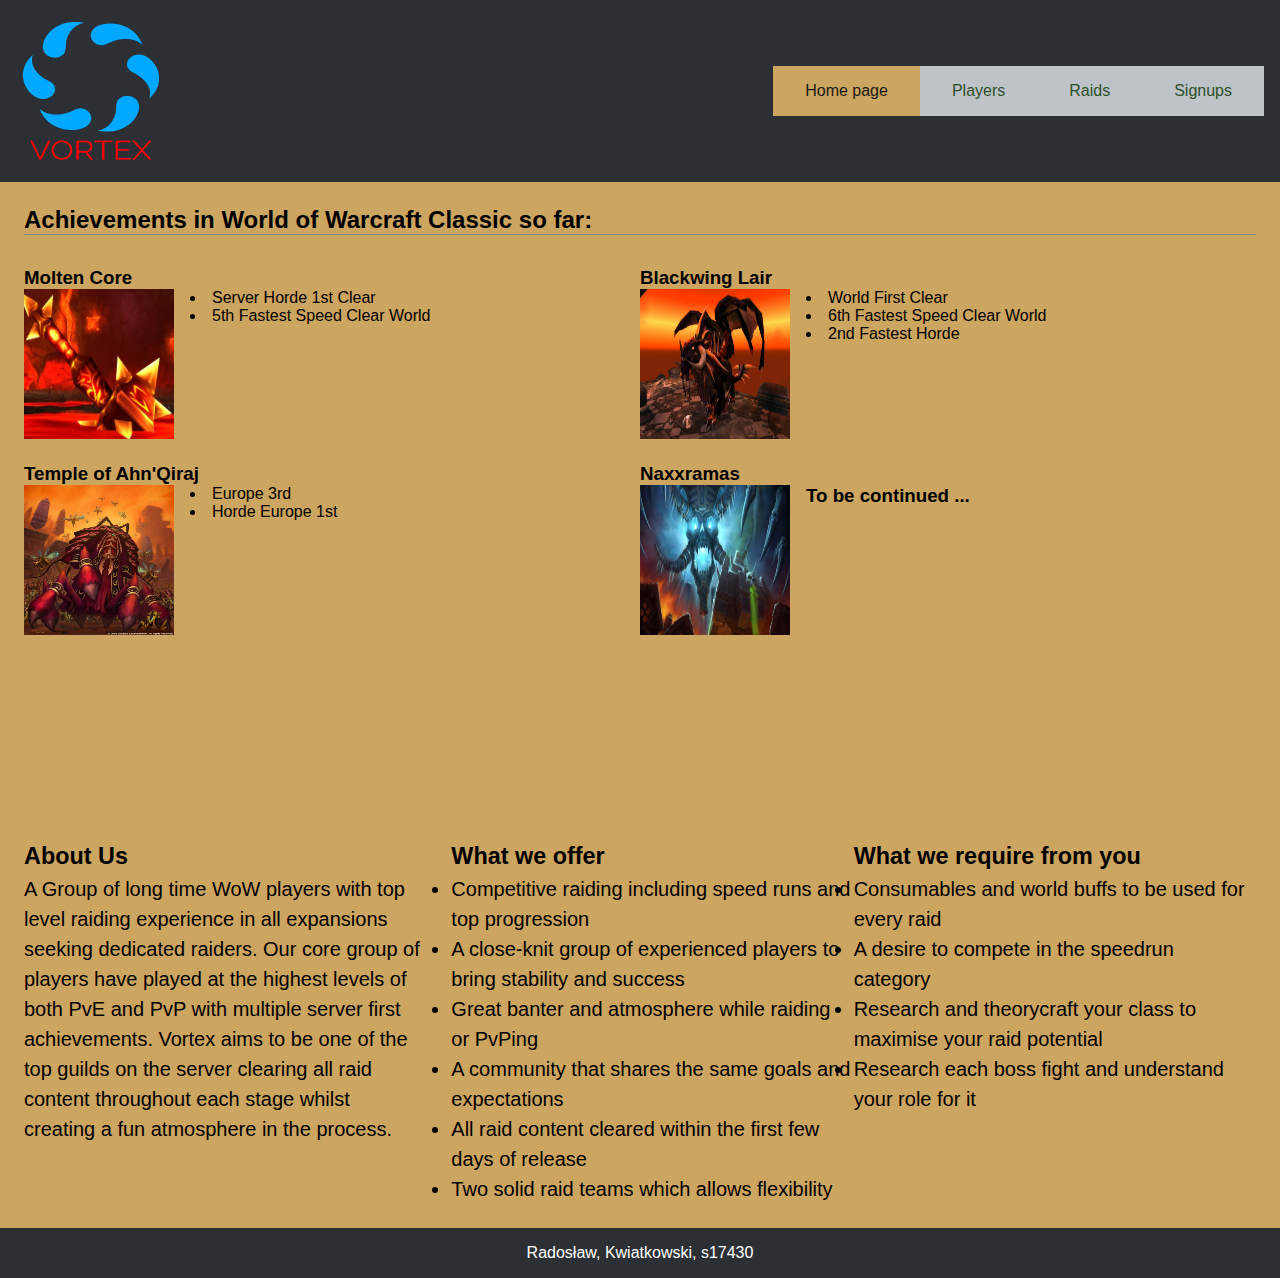
<file: pages/index.html>
<!DOCTYPE html>
<html lang="en">

<head>
    <link rel="stylesheet" href="/css/style.css" />
    <meta charset="UTF-8">
    <meta name="viewport" content="width=device-width, initial-scale=1.0">
    <title>Vortex Guild Home Page</title>
</head>

<body>
    <header>

        <div class="columns">
            <img src="/images/vortex.png" alt="">
            <nav class="menu">
                <ul>
                    <li><a href="index.html" class="active">Home page</a></li>
                    <li><a href="player-list.html">Players</a></li>
                    <li><a href="incoming-raids.html">Raids</a></li>
                    <li><a href="signups.html">Signups</a></li>
                </ul>
            </nav>


        </div>

    </header>

    <main>
        <div class="content-1">
        <h2>Achievements in World of Warcraft Classic so far:</h2>
        <div class="achievments">


            <div class="instance">
                <div>
                    <h3>Molten Core</h3>
                </div>

                <div class="image-text">
                    <div class="mc-image">
                        <img src="/images/molten-core.jpg" width="150" height="150" alt="molten-core">
                    </div>

                    <div class="achiev-list">
                        <ul>
                            <li>Server Horde 1st Clear</li>
                            <li>5th Fastest Speed Clear World</li>
                        </ul>
                    </div>
                </div>
            </div>
            


                <div class="instance">
                    <div>
                        <h3>Blackwing Lair</h3>
                    </div>
                    <div class="image-text">


                        <div class="bwl-image">
                            <img src="/images/bwl.jpg" width="150" height="150" alt="bwl">
                        </div>
                        <div class="achiev-list">
                            <ul>
                                <li>World First Clear</li>
                                <li>6th Fastest Speed Clear World</li>
                                <li>2nd Fastest Horde</li>
                            </ul>
                        </div>
                    </div>
                </div>

                <div class="instance">
                    <div>
                        <h3>Temple of Ahn'Qiraj</h3>
                    </div>
                    <div class="image-text">


                        <div class="aq40-image">
                            <img src="/images/aq-40.jpg" width="150" height="150" alt="aq40">
                        </div>
                        <div class="achiev-list">
                            <ul>
                                    <li>Europe 3rd</li>
                                    <li>Horde Europe 1st</li>
                            </ul>
                        </div>
                    </div>
                </div>


                <div class="instance">
                    <div>
                        <h3>Naxxramas</h3>
                    </div>
                    <div class="image-text">

                        <div class="naxx-image">
                            <img src="/images/naxx.jpg" width="150" height="150" alt="naxx">
                        </div>
                        <div class="achiev-list">
                            <h3>To be continued ...</h3>
                        </div>
                        
                    </div>
                </div>
        </div>
    </div>
    <div class="content-2">
        <div class="starter-info">
            <div class="about-us">
                <h3>About Us</h3>
                <p>A Group of long time WoW players with top level raiding experience in all expansions seeking
                    dedicated
                    raiders. Our core group of players have played at the highest levels of both PvE and PvP with
                    multiple
                    server first achievements. Vortex aims to be one of the top guilds on the server clearing all raid
                    content
                    throughout each stage whilst creating a fun atmosphere in the process.
                </p>
            </div>


            <div class="offer">
                <h3>What we offer</h3>
                <ul>
                    <li>Competitive raiding including speed runs and top progression</li>
                    <li>A close-knit group of experienced players to bring stability and success</li>
                    <li>Great banter and atmosphere while raiding or PvPing</li>
                    <li>A community that shares the same goals and expectations</li>
                    <li>All raid content cleared within the first few days of release</li>
                    <li>Two solid raid teams which allows flexibility</li>
                </ul>
            </div>

            <div class="requirments">
                <h3>What we require from you</h3>
                <ul>
                    <li>Consumables and world buffs to be used for every raid</li>
                    <li>A desire to compete in the speedrun category</li>
                    <li>Research and theorycraft your class to maximise your raid potential </li>
                    <li>Research each boss fight and understand your role for it</li>
                </ul>
            </div>
        </div>



        </div>
    </main>
    <footer>
        Radosław, Kwiatkowski, s17430
    </footer>
</body>

</html>
</file>
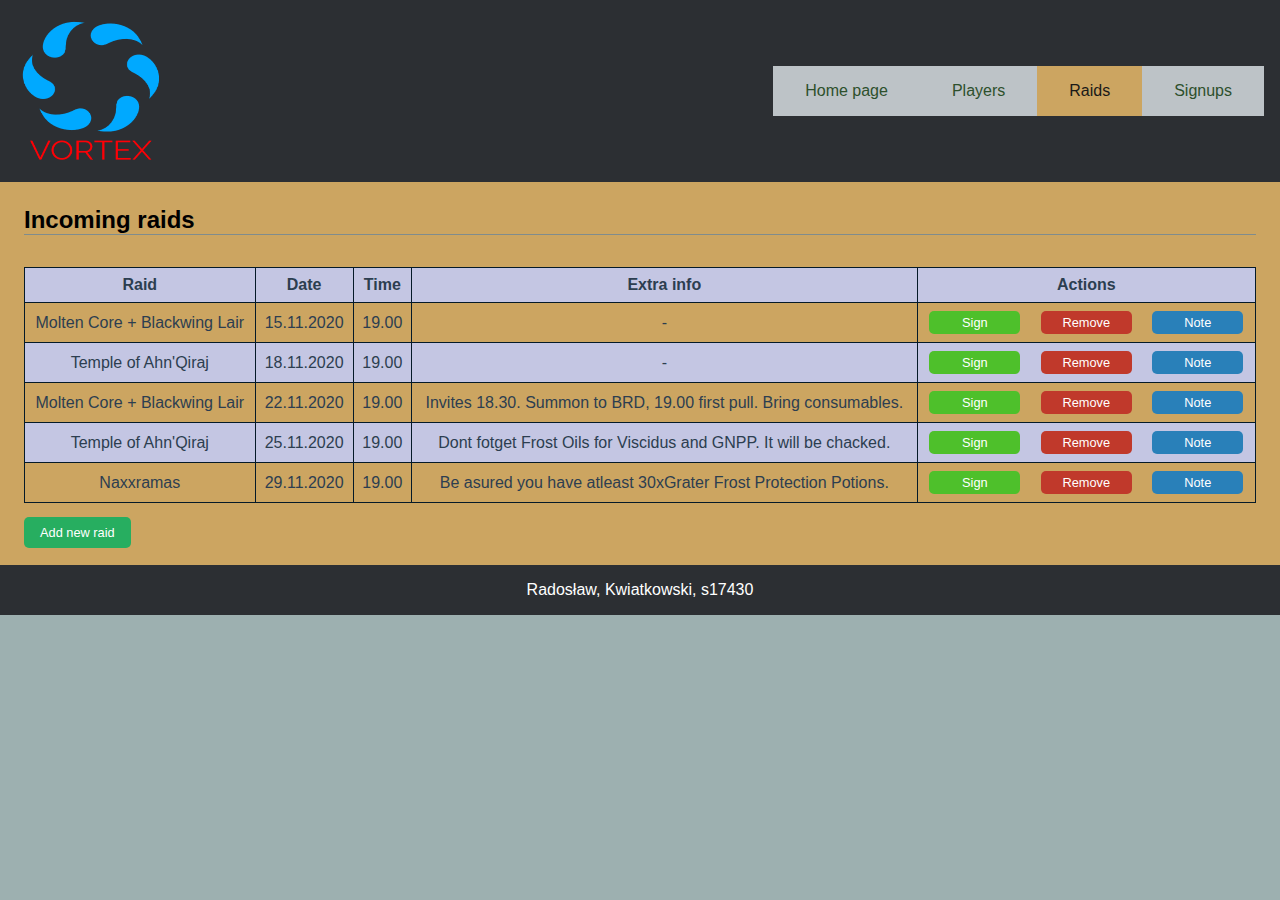
<file: pages/incoming-raids.html>
<!DOCTYPE html>
<html lang="en">
<head>
    <meta charset="UTF-8">
    <meta name="viewport" content="width=device-width, initial-scale=1.0">
    <title>Incoming raids</title>
    <link rel="stylesheet" type="text/css" href="/css/style.css"/>
</head>
<body>
    <header>
        <div class="columns">
            <img src="/images/vortex.png" alt="">
        <nav class="menu">
            <ul>
                <li><a href="index.html">Home page</a></li>
                <li><a href="player-list.html">Players</a></li>
                <li><a href="incoming-raids.html" class="active">Raids</a></li>
                <li><a href="signups.html">Signups</a></li>
            </ul>
        </nav>

        
    </div>
        </header>

            <main>
                <h2>Incoming raids</h2>
                
                <table class="raids-table">
                    <thead>
                        <tr>
                            <th>Raid</th>
                            <th>Date</th>
                            <th>Time</th>
                            <th>Extra info</th>
                            <th>Actions</th>
                        </tr>
                    </thead>
                    <tbody>

                        <tr>
                            <td>Molten Core + Blackwing Lair</td>
                            <td>15.11.2020</td>
                            <td>19.00</td>
                            <td>-</td>
                            <td>
                                <ul class="list-actions-signup">
                                    <li>
                                        <a href="signup-form.html" class="sign-for-raid">Sign</a>
                                    </li>
                                    <li>
                                        <a href="" class="sign-for-raid-remove">Remove</a>
                                    </li>
                                    <li>
                                        <a href="" class="sign-for-raid-note">Note</a>
                                    </li>
                                </ul>
                            </td>
                        </tr>

                        <tr>
                            <td>Temple of Ahn'Qiraj</td>
                            <td>18.11.2020</td>
                            <td>19.00</td>
                            <td>-</td>
                            <td>
                                <ul class="list-actions-signup">
                                    <li>
                                        <a href="" class="sign-for-raid">Sign</a>
                                    </li>
                                    <li>
                                        <a href="" class="sign-for-raid-remove">Remove</a>
                                    </li>
                                    <li>
                                        <a href="" class="sign-for-raid-note">Note</a>
                                    </li>
                                </ul>
                            </td>
                        </tr>

                        <tr>
                        <td>Molten Core + Blackwing Lair</td>
                        <td>22.11.2020</td>
                        <td>19.00</td>
                        <td>Invites 18.30. Summon to BRD, 19.00 first pull. Bring consumables.</td>
                        <td>
                            <ul class="list-actions-signup">
                                <li>
                                    <a href="" class="sign-for-raid">Sign</a>
                                </li>
                                <li>
                                    <a href="" class="sign-for-raid-remove">Remove</a>
                                </li>
                                <li>
                                    <a href="" class="sign-for-raid-note">Note</a>
                                </li>
                            </ul>
                        </td>
                    </tr>



                    <tr>
                        <td>Temple of Ahn'Qiraj</td>
                        <td>25.11.2020</td>
                        <td>19.00</td>
                        <td>Dont fotget Frost Oils for Viscidus and GNPP. It will be chacked.</td>
                        <td>
                            <ul class="list-actions-signup">
                                <li>
                                    <a href="" class="sign-for-raid">Sign</a>
                                </li>
                                <li>
                                    <a href="" class="sign-for-raid-remove">Remove</a>
                                </li>
                                <li>
                                    <a href="" class="sign-for-raid-note">Note</a>
                                </li>
                            </ul>
                        </td>
                    </tr>


                    
                    <tr>
                        <td>Naxxramas</td>
                        <td>29.11.2020</td>
                        <td>19.00</td>
                        <td>Be asured you have atleast 30xGrater Frost Protection Potions.</td>
                        <td>
                            <ul class="list-actions-signup">
                                <li>
                                    <a href="" class="sign-for-raid">Sign</a>
                                </li>
                                <li>
                                    <a href="" class="sign-for-raid-remove">Remove</a>
                                </li>
                                <li>
                                    <a href="" class="sign-for-raid-note">Note</a>
                                </li>
                            </ul>
                        </td>
                    </tr>
                    </tbody>
                </table>

                <a href="raid-form.html" class="button-add">Add new raid</a>
                
            </main>


            <footer>
                Radosław, Kwiatkowski, s17430
            </footer>
</body>
</html>
</file>
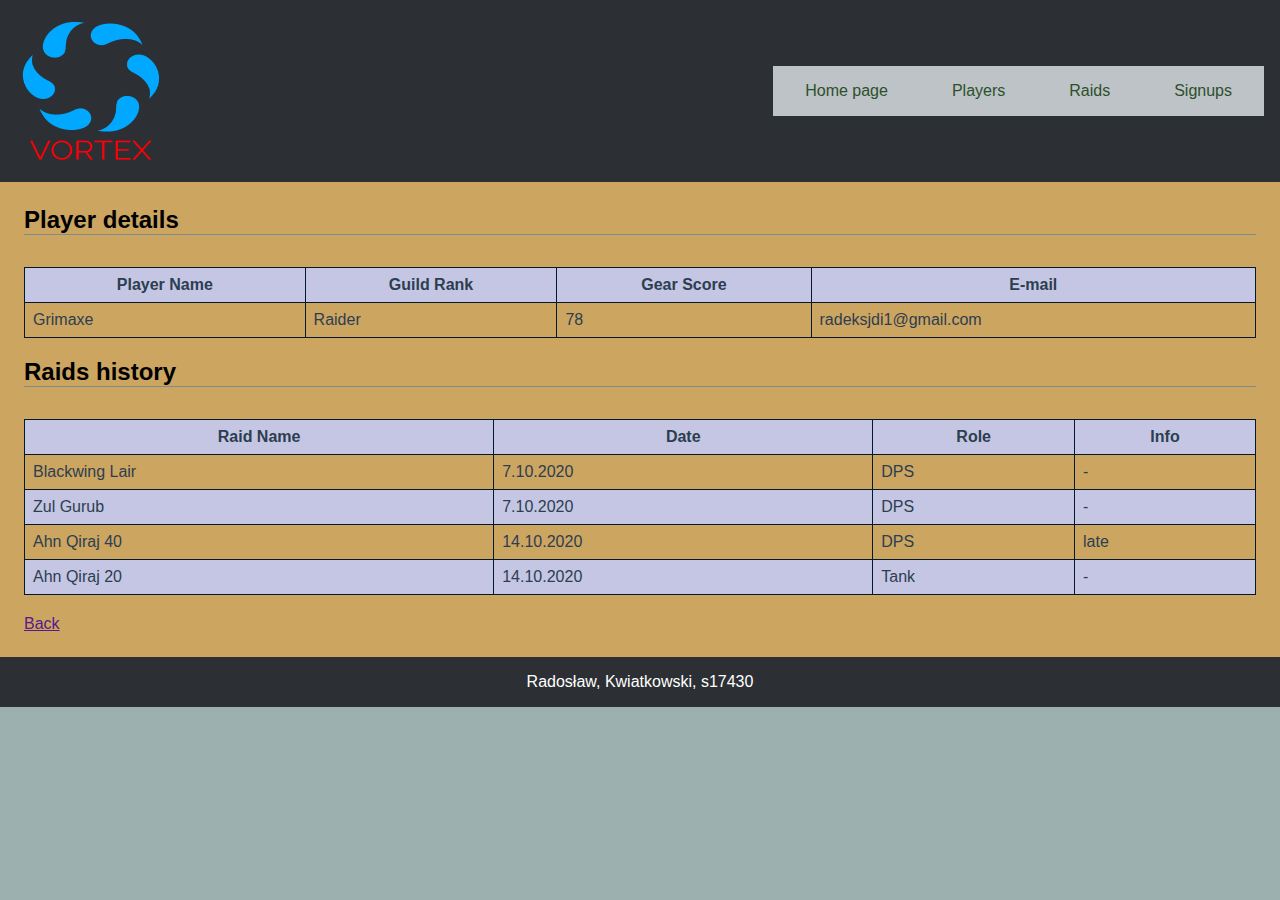
<file: pages/player-details.html>
<!DOCTYPE html>
<html lang="en">

<head>
    <meta charset="UTF-8">
    <meta name="viewport" content="width=device-width, initial-scale=1.0">
    <title>Vortex Guild Singups</title>
    <link rel="stylesheet" href="/css/style.css"/>
</head>

<body>
    <header>
        <div class="columns">
            <img src="/images/vortex.png" alt="">
            <nav class="menu">
                <ul>
                    <li><a href="index.html">Home page</a></li>
                    <li><a href="player-list.html">Players</a></li>
                    <li><a href="incoming-raids.html">Raids</a></li>
                    <li><a href="signups.html">Signups</a></li>
                </ul>
            </nav>


        </div>
    </header>

    <main>
        <h2>Player details</h2>

        <table>
            <thead>
                <tr>
                    <th>Player Name</th>
                    <th>Guild Rank</th>
                    <th>Gear Score</th>
                    <th>E-mail</th>
                </tr>
            </thead>
            <tbody>
                <tr>
                    <td>Grimaxe</td>
                    <td>Raider</td>
                    <td>78</td>
                    <td>radeksjdi1@gmail.com</td>
                </tr>
            </tbody>
        </table>

        <h2>Raids history</h2>
        <table>
            <thead>
                <tr>
                    <th>Raid Name</th>
                    <th>Date</th>
                    <th>Role</th>
                    <th>Info</th>
                </tr>
            </thead>

            <tbody>
                <tr>
                    <td>Blackwing Lair</td>
                    <td>7.10.2020</td>
                    <td>DPS</td>
                    <td>-</td>
                </tr>

                <tr>
                    <td>Zul Gurub</td>
                    <td>7.10.2020</td>
                    <td>DPS</td>
                    <td>-</td>
                </tr>

                <tr>
                    <td>Ahn Qiraj 40</td>
                    <td>14.10.2020</td>
                    <td>DPS</td>
                    <td>late</td>
                </tr>

                <tr>
                    <td>Ahn Qiraj 20</td>
                    <td>14.10.2020</td>
                    <td>Tank</td>
                    <td>-</td>
                </tr>

            </tbody>
        </table>

        <a href="">Back</a>
    </main>


    <footer>
        Radosław, Kwiatkowski, s17430
    </footer>
</body>

</html>
</file>
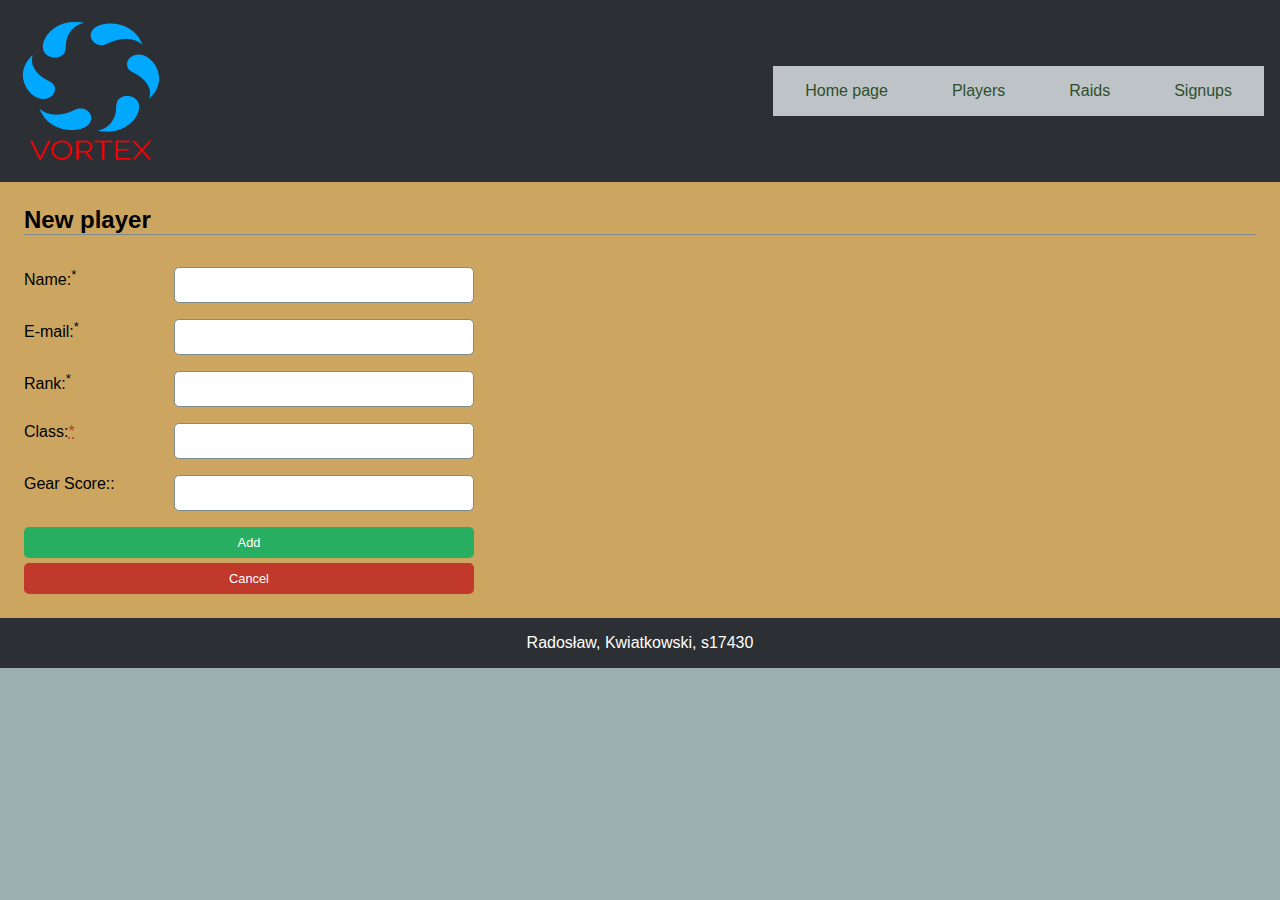
<file: pages/player-form.html>
<!DOCTYPE html>
<html lang="en">
<head>
    <meta charset="UTF-8">
    <meta name="viewport" content="width=device-width, initial-scale=1.0">
    <title>Player GForm</title>
    <link rel="stylesheet" href="/css/style.css"/>
    

</head>
<body>
    <header>
        <div class="columns">
            <img src="/images/vortex.png" alt="">
        <nav class="menu">
            <ul>
                <li><a href="index.html">Home page</a></li>
                <li><a href="player-list.html">Players</a></li>
                <li><a href="incoming-raids.html">Raids</a></li>
                <li><a href="signups.html">Signups</a></li>
            </ul>
        </nav>

    </div>
        </header>


            <main>
                <h2>New player</h2>
                <form class="form">
                    
                        <label for="name">Name:<sup>*</sup></label>
                        <input type="text" name="name" id="name"/>
                    
                        <label for="email">E-mail:<sup>*</sup></label>
                        <input type="text" name="email" id="email"/>
                    
                        <label for="guild-rank">Rank:<sup>*</sup></label>
                        <input type="text" name="guildRank" id="guildRank"/>
                    
                        <label for="player-class">Class:<abbr title="required" aria-label="required">*</abbr></label>
                        <input type="text" name="playerClass" id="playerClass"/>
                    
                        <label for="gear-score">Gear Score::</label>
                        <input type="text" name="gearScore" id="gearScore"/>
                

                        <div class="form-buttons">
                        <a href="" class="form-button-submit"> Add</a>
                        <a href="" class="form-button-cancel"> Cancel</a>
                    </div>

                </form>
                
                
            </main>
            <footer>
                Radosław, Kwiatkowski, s17430
            </footer>
</body>
</html>
</file>
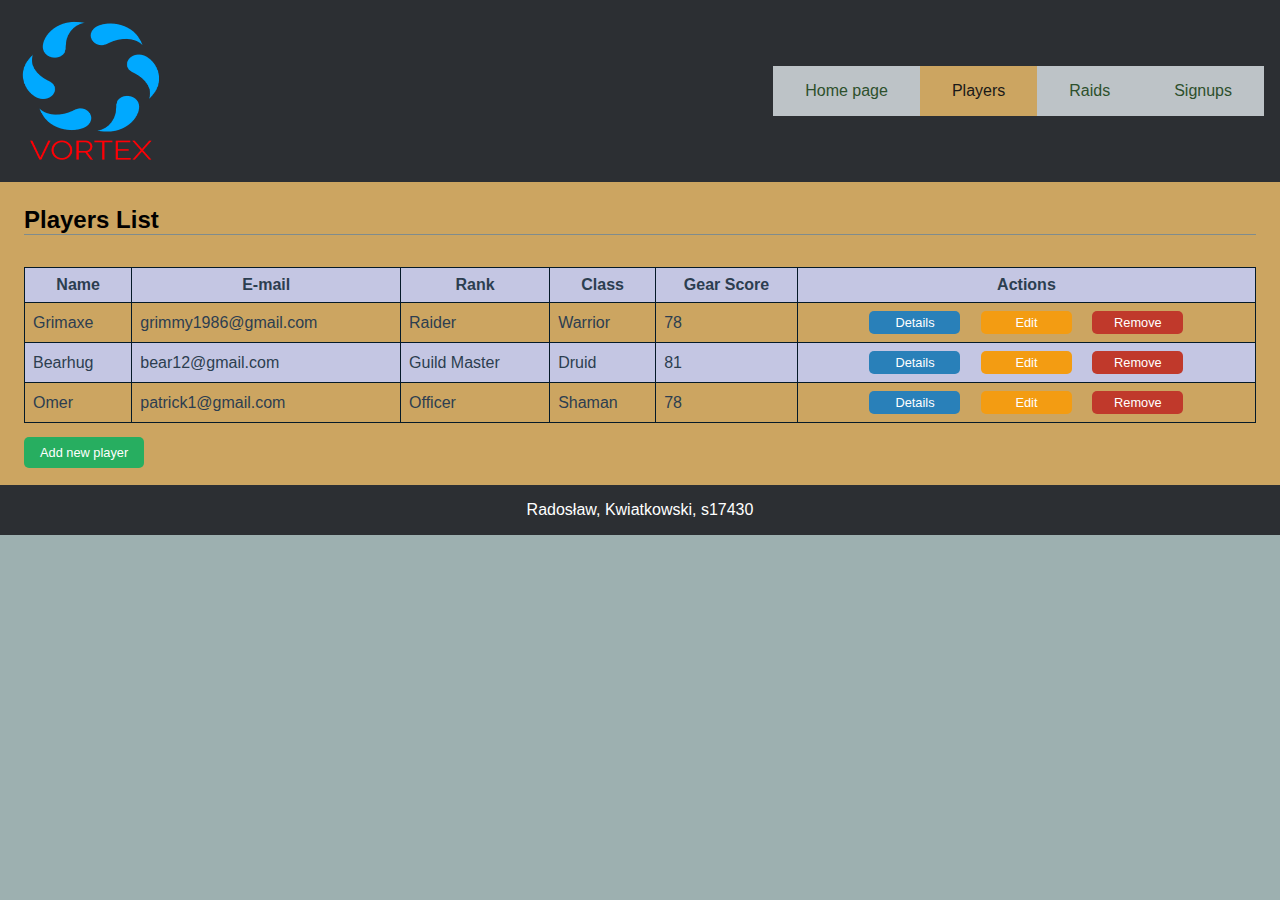
<file: pages/player-list.html>
<!DOCTYPE html>
<html lang="en">

<head>
    <meta charset="UTF-8">
    <meta name="viewport" content="width=device-width, initial-scale=1.0">
    <title>Vortex Guild Players</title>
    <link rel="stylesheet" href="/css/style.css" />
</head>

<body>
    <header>
        <div class="columns">
            <img src="/images/vortex.png" alt="">
        <nav class="menu">
            <ul>
                <li><a href="index.html">Home page</a></li>
                <li><a href="player-list.html" class="active">Players</a></li>
                <li><a href="incoming-raids.html">Raids</a></li>
                <li><a href="signups.html">Signups</a></li>
            </ul>
        </nav>

        
    </div>



    </header>
    <main>
        <h2>Players List</h2>
        <table>
            <thead>
                <tr>
                    <th>Name</th>
                    <th>E-mail</th>
                    <th>Rank</th>
                    <th>Class</th>
                    <th>Gear Score</th>
                    <th>Actions</th>
                </tr>
            </thead>

            <tbody>
                <tr>
                    <td>Grimaxe</td>
                    <td>grimmy1986@gmail.com</td>
                    <td>Raider</td>
                    <td>Warrior</td>
                    <td>78</td>
                    <td>
                        <ul class="list-actions">
                            <li>
                                <a href="" class="list-actions-button-details">Details</a>
                            </li>
                            <li>
                                <a href="" class="list-actions-button-edit">Edit</a>
                            </li>
                            <li>
                                <a href="" class="list-actions-button-delete">Remove</a>
                            </li>
                        </ul>
                    </td>
                </tr>
                <!-- Tu wstaw dodatkowe wiersze -->
                <tr>
                    <td>Bearhug</td>
                    <td>bear12@gmail.com</td>
                    <td>Guild Master</td>
                    <td>Druid</td>
                    <td>81</td>
                    <td>
                        <ul class="list-actions">
                            <li>
                                <a href="" class="list-actions-button-details">Details</a>
                            </li>
                            <li>
                                <a href="" class="list-actions-button-edit">Edit</a>
                            </li>
                            <li>
                                <a href="" class="list-actions-button-delete">Remove</a>
                            </li>
                        </ul>
                    </td>
                </tr>

                <tr>
                    <td>Omer</td>
                    <td>patrick1@gmail.com</td>
                    <td>Officer</td>
                    <td>Shaman</td>
                    <td>78</td>
                    <td>
                        <ul class="list-actions">
                            <li>
                                <a href="" class="list-actions-button-details">Details</a>
                            </li>
                            <li>
                                <a href="" class="list-actions-button-edit">Edit</a>
                            </li>
                            <li>
                                <a href="" class="list-actions-button-delete">Remove</a>
                            </li>
                        </ul>
                    </td>
                </tr>
            </tbody>
            
        </table>
        <a href="player-form.html" class="button-add">Add new player</a>
    </main>

    

    <footer>
        Radosław, Kwiatkowski, s17430
    </footer>
</body>

</html>
</file>
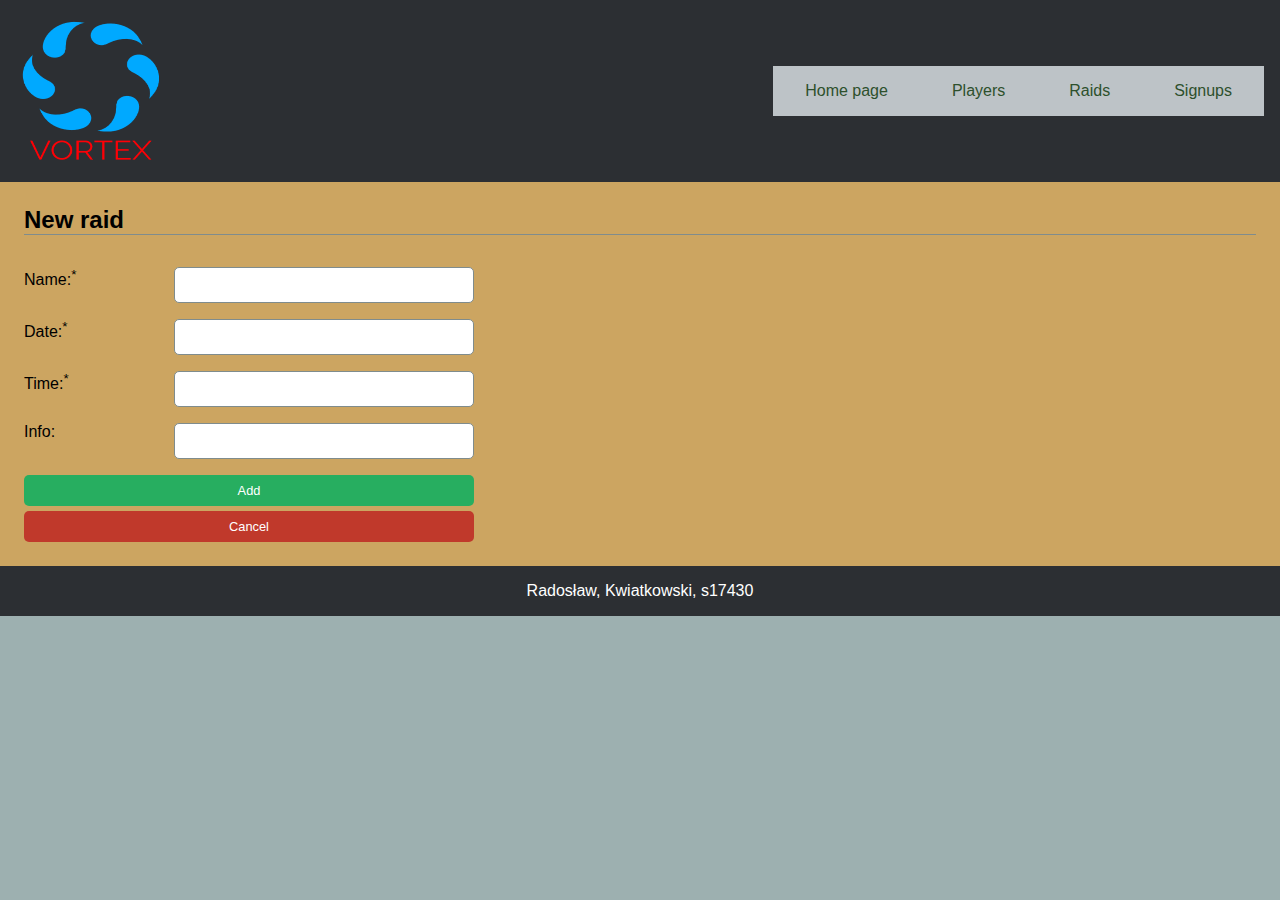
<file: pages/raid-form.html>
<!DOCTYPE html>
<html lang="en">
<head>
    <meta charset="UTF-8">
    <meta name="viewport" content="width=device-width, initial-scale=1.0">
    <title>Player GForm</title>
    <link rel="stylesheet" href="/css/style.css"/>
    

</head>
<body>
    <header>
        <div class="columns">
            <img src="/images/vortex.png" alt="">
        <nav class="menu" style="positio;">
            <ul>
                <li><a href="index.html">Home page</a></li>
                <li><a href="player-list.html">Players</a></li>
                <li><a href="incoming-raids.html">Raids</a></li>
                <li><a href="signups.html">Signups</a></li>
            </ul>
        </nav>

        
    </div>
        </header>
            <main>
                <h2>New raid</h2>
                <form class="form">
                    
                        <label for="name">Name:<sup>*</sup></label>
                        <input type="text" name="name" id="name"/>
                    
                    
                        <label for="raid-date">Date:<sup>*</sup></label>
                        <input type="text" name="email" id="email"/>
                    
                    
                        <label for="raid-time">Time:<sup>*</sup></label>
                        <input type="text" name="guildRank" id="guildRank"/>
                   

                    
                        <label for="raid-info">Info:</label>
                        <input type="text" name="playerClass" id="playerClass"/>
                    
                    
                    
                    <div class="form-buttons">
                        <a href="" class="form-button-submit"> Add</a>
                         <a href="" class="form-button-cancel"> Cancel</a>
                    </div>

                </form>
                
                
            </main>
            <footer>
                Radosław, Kwiatkowski, s17430
            </footer>
</body>
</html>
</file>
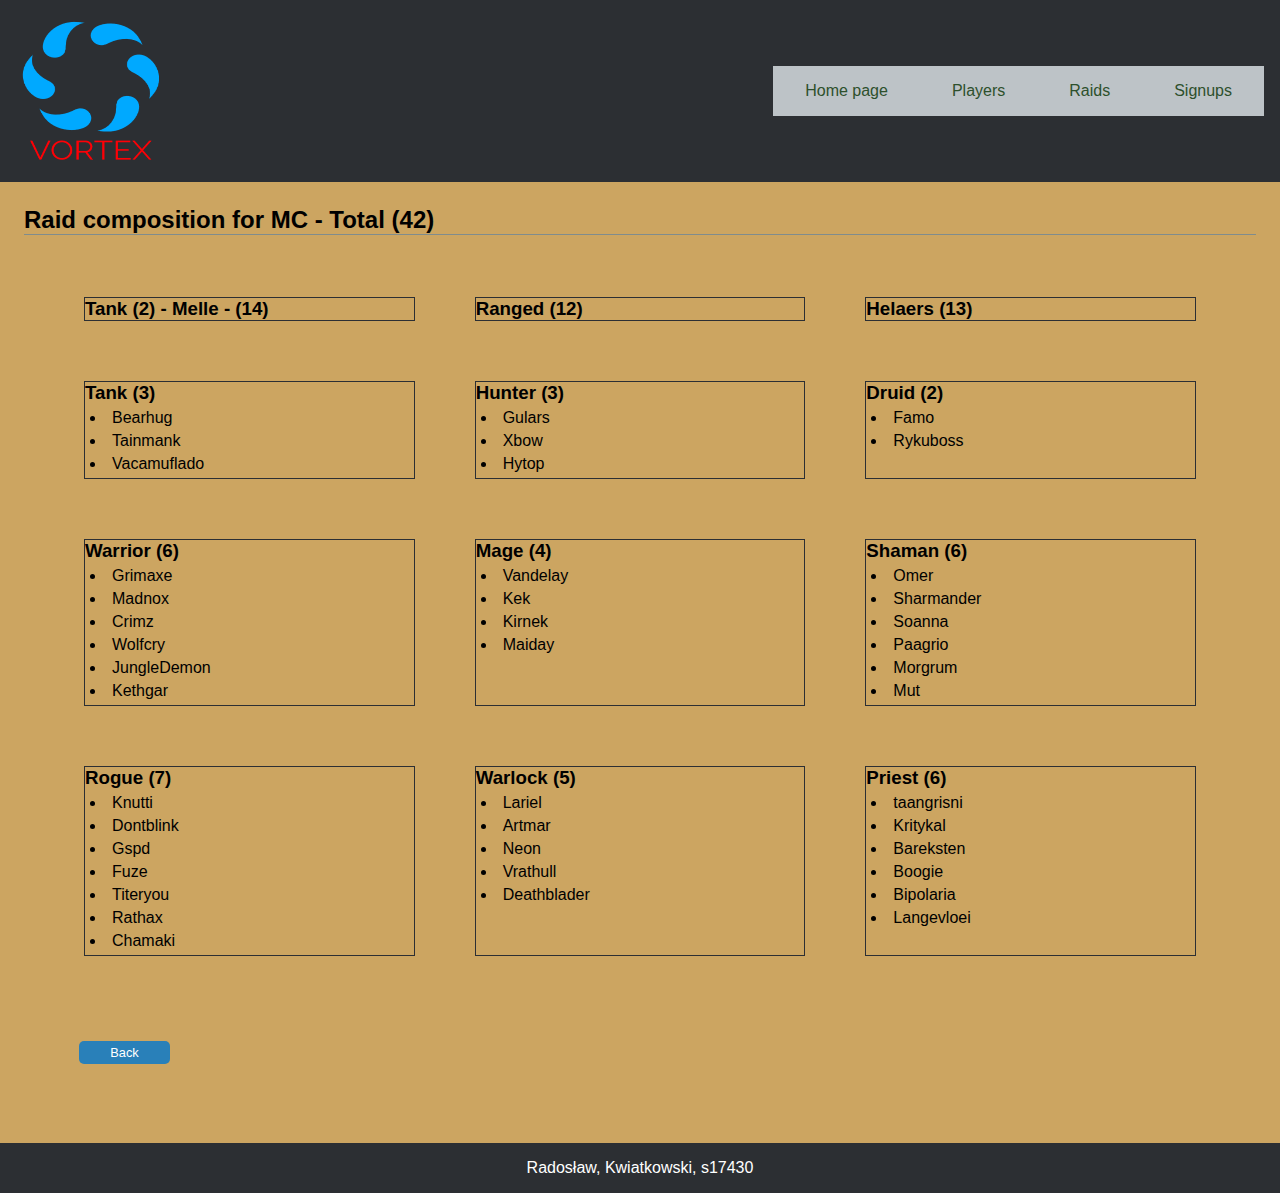
<file: pages/signup-details.html>
<!DOCTYPE html>
<html lang="en">

<head>
    <meta charset="UTF-8">
    <meta name="viewport" content="width=device-width, initial-scale=1.0">
    <title>Vortex Guild Singups</title>
    <link rel="stylesheet" href="/css/style.css" />
</head>

<body>
    <header>
        <div class="columns">
            <img src="/images/vortex.png" alt="">
            <nav class="menu">
                <ul>
                    <li><a href="index.html">Home page</a></li>
                    <li><a href="player-list.html">Players</a></li>
                    <li><a href="incoming-raids.html">Raids</a></li>
                    <li><a href="signups.html">Signups</a></li>
                </ul>
            </nav>


        </div>
    </header>

    <main>
        <h2>Raid composition for MC - Total (42)</h2>

        <div class="signups-details">
            <div class="class">

                <div class="tank-melle">
                    <h3>Tank (2) - Melle - (14)</h3>
                </div>

                <div class="ranged">
                    <h3>Ranged (12)</h3>
                </div>

                <div class="healers">
                    <h3>Helaers (13)</h3>
                </div>

                <div class="tank">
                    <h3>Tank (3)</h3>
                    <ul>
                        <li>Bearhug</li>
                        <li>Tainmank</li>
                        <li>Vacamuflado</li>
                    </ul>
                </div>


                <div class="hunter">
                    <h3>Hunter (3)</h3>
                    <ul>
                        <li>Gulars</li>
                        <li>Xbow</li>
                        <li>Hytop</li>
                    </ul>
                </div>

                <div class="druid">
                    <h3>Druid (2)</h3>
                    <ul>
                        <li>Famo</li>
                        <li>Rykuboss</li>
                    </ul>
                </div>

                <div class="warrior">
                    <h3>Warrior (6)</h3>
                    <ul>
                        <li>Grimaxe</li>
                        <li>Madnox</li>
                        <li>Crimz</li>
                        <li>Wolfcry</li>
                        <li>JungleDemon</li>
                        <li>Kethgar</li>
                    </ul>
                </div>

                <div class="mage">
                    <h3>Mage (4)</h3>
                    <ul>
                        <li>Vandelay</li>
                        <li>Kek</li>
                        <li>Kirnek</li>
                        <li>Maiday</li>
                    </ul>
                </div>

                <div class="shaman">
                    <h3>Shaman (6)</h3>
                    <ul>
                        <li>Omer</li>
                        <li>Sharmander</li>
                        <li>Soanna</li>
                        <li>Paagrio</li>
                        <li>Morgrum</li>
                        <li>Mut</li>
                    </ul>
                </div>

                <div class="rogue">
                    <h3>Rogue (7)</h3>
                    <ul>
                        <li>Knutti</li>
                        <li>Dontblink</li>
                        <li>Gspd</li>
                        <li>Fuze</li>
                        <li>Titeryou</li>
                        <li>Rathax</li>
                        <li>Chamaki</li>
                    </ul>
                </div>
                <div class="warlock">
                    <h3>Warlock (5)</h3>
                    <ul>
                        <li>Lariel</li>
                        <li>Artmar</li>
                        <li>Neon</li>
                        <li>Vrathull</li>
                        <li>Deathblader</li>
                    </ul>
                </div>
                <div class="priest">
                    <h3>Priest (6)</h3>
                    <ul>
                        <li>taangrisni</li>
                        <li>Kritykal</li>
                        <li>Bareksten</li>
                        <li>Boogie</li>
                        <li>Bipolaria</li>
                        <li>Langevloei</li>
                    </ul>
                </div>
                
            </div>
            <div class="back-button">
                <a href="signups.html" class="sign-for-raid-note">Back</a>
            </div>
        </div>
    </main>


    <footer>
        Radosław, Kwiatkowski, s17430
    </footer>
</body>

</html>
</file>
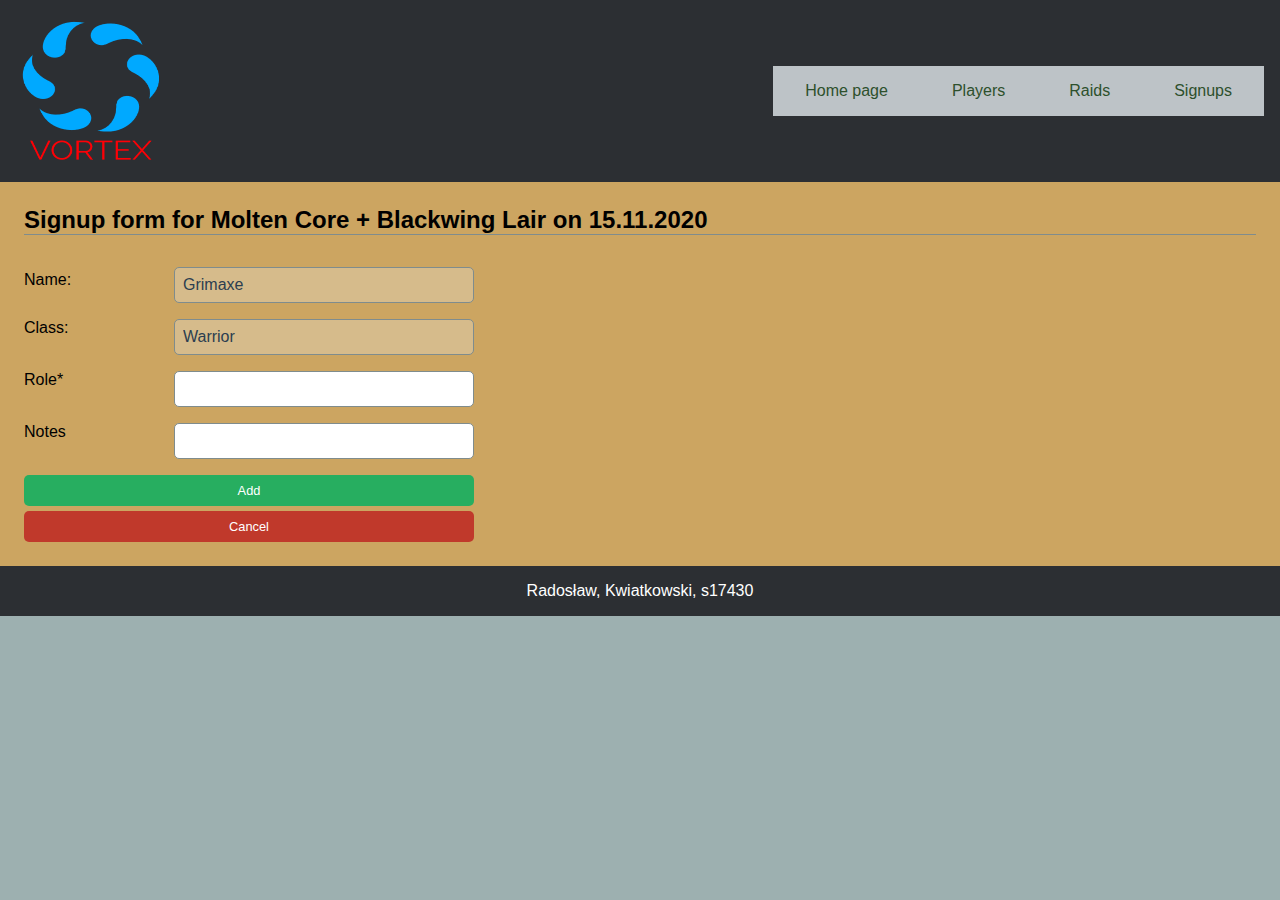
<file: pages/signup-form.html>
<!DOCTYPE html>
<html lang="en">
<head>
    <meta charset="UTF-8">
    <meta name="viewport" content="width=device-width, initial-scale=1.0">
    <title>Vortex Guild Singups</title>
    <link rel="stylesheet" href="/css/style.css"/>
    

</head>
<body>
    <header>
        <div class="columns">
            <img src="/images/vortex.png" alt="">
        <nav class="menu">
            <ul>
                <li><a href="index.html">Home page</a></li>
                <li><a href="player-list.html">Players</a></li>
                <li><a href="incoming-raids.html">Raids</a></li>
                <li><a href="signups.html">Signups</a></li>
            </ul>
        </nav>

        
    </div>
        </header>
            <main>
                <h2>Signup form for Molten Core + Blackwing Lair on 15.11.2020</h2>

                

                <form class="form">

                        <label for="name">Name:<sup></sup></label>
                        <input type="text" name="name" id="name" value="Grimaxe" disabled/>
                    
                        <label for="player-class">Class:<abbr title="required" aria-label="required"></abbr></label>
                        <input type="text" name="playerClass" id="playerClass" value="Warrior" disabled/>
                    
                        <label for="player-role">Role<abbr title="required" aria-label="required"></abbr>*</label>
                        <input type="text" name="player-role" id="player-role"/>
                    
                        <label for="extra-notes">Notes</label>
                        <input type="text" name="gearScore" id="gearScore"/>
                    
                    <div class="form-buttons">
                        <a href="" class="form-button-submit"> Add</a>
                         <a href="" class="form-button-cancel"> Cancel</a>
                    </div>
                </form>

            </main>
            <footer>
                Radosław, Kwiatkowski, s17430
            </footer>
</body>
</html>
</file>
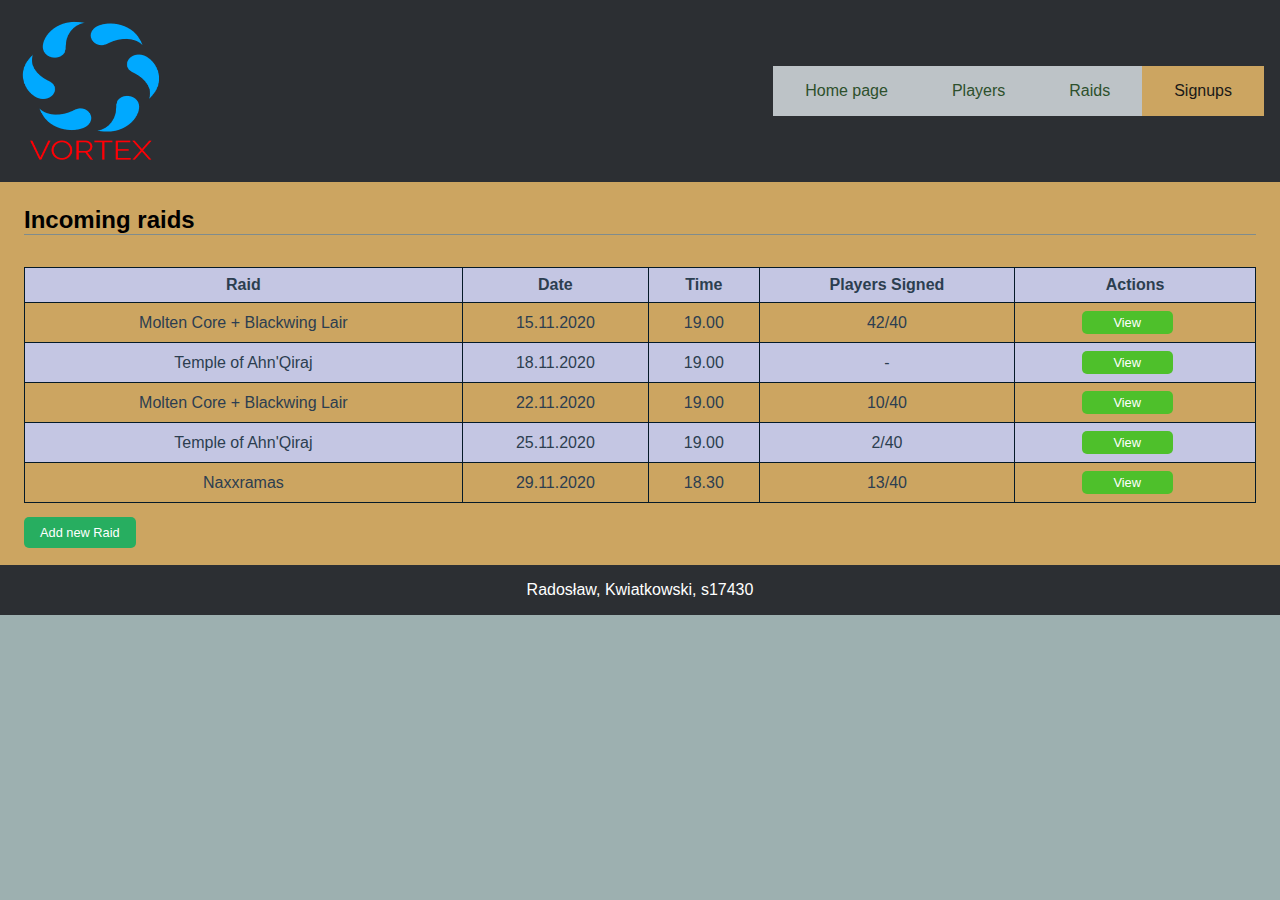
<file: pages/signups.html>
<!DOCTYPE html>
<html lang="en">
<head>
    <meta charset="UTF-8">
    <meta name="viewport" content="width=device-width, initial-scale=1.0">
    <title>Vortex Guild Singups</title>
    <link rel="stylesheet" href="/css/style.css"/>
</head>
<body>
    <header>
        <div class="columns">
            <img src="/images/vortex.png" alt="">
        <nav class="menu">
            <ul>
                <li><a href="index.html">Home page</a></li>
                <li><a href="player-list.html">Players</a></li>
                <li><a href="incoming-raids.html">Raids</a></li>
                <li><a href="signups.html" class="active">Signups</a></li>
            </ul>
        </nav>

        
    </div>
        </header>

            <main>
                <h2>Incoming raids</h2>
                
                <table class="raids-table">
                    <thead>
                        <tr>
                            <th>Raid</th>
                            <th>Date</th>
                            <th>Time</th>
                            <th>Players Signed</th>
                            <th>Actions</th>
                        </tr>
                    </thead>
                    <tbody>

                        <tr>
                            <td>Molten Core + Blackwing Lair</td>
                            <td>15.11.2020</td>
                            <td>19.00</td>
                            <td>42/40</td>
                            <td>
                                <ul class="list-actions-signup">
                                    <li>
                                        <a href="signup-details.html" class="sign-for-raid">View</a>
                                    </li>
                                </ul>
                            </td>
                        </tr>

                        <tr>
                            <td>Temple of Ahn'Qiraj</td>
                            <td>18.11.2020</td>
                            <td>19.00</td>
                            <td>-</td>
                            <td>
                                <ul class="list-actions-signup">
                                    <li>
                                        <a href="" class="sign-for-raid">View</a>
                                    </li>
                                </ul>
                            </td>
                        </tr>

                        <tr>
                        <td>Molten Core + Blackwing Lair</td>
                        <td>22.11.2020</td>
                        <td>19.00</td>
                        <td>10/40</td>
                        <td>
                            <ul class="list-actions-signup">
                                <li>
                                    <a href="" class="sign-for-raid">View</a>
                                </li>
                            </ul>
                        </td>
                    </tr>



                    <tr>
                        <td>Temple of Ahn'Qiraj</td>
                        <td>25.11.2020</td>
                        <td>19.00</td>
                        <td>2/40</td>
                        <td>
                            <ul class="list-actions-signup">
                                <li>
                                    <a href="" class="sign-for-raid">View</a>
                                </li>
                            </ul>
                        </td>
                    </tr>


                    
                    <tr>
                        <td>Naxxramas</td>
                        <td>29.11.2020</td>
                        <td>18.30</td>
                        <td>13/40</td>
                        <td>
                            <ul class="list-actions-signup">
                                <li>
                                    <a href="" class="sign-for-raid">View</a>
                                </li>
                            </ul>
                        </td>
                    </tr>
                    </tbody>
                </table>

                <a href="" class="button-add">Add new Raid</a>
            </main>


            <footer>
                Radosław, Kwiatkowski, s17430
            </footer>
</body>
</html>
</file>
<file: css/style.css>
* {
    padding: 0;
    margin: 0;
    font-family: Arial, Helvetica, sans-serif;
}

html {
    
    background-color: #9db0b0;
    font-family: sans-serif;
    
}

body {
    min-width: 600px;
  }

header, 
main, 
footer {
    background-color: #cca561;
}


header,
main,
footer,
nav {
     
}

header, 
footer {
    background-color: #2c2f33;
    color: white;
    padding: 1rem;
}

header {
    overflow: auto;
}

nav {
    background-color: #bdc3c7;
    width: auto;
}



nav ul {
    padding: 0;
    overflow: hidden;
    list-style-type: none;
    
}

nav ul li {
    float: left;
}

nav ul li a {
    display: inline-block;
    color: #2d502c;
    padding: 1rem 2rem;
    text-decoration: none;
}

nav ul li a:hover {
    background-color: #cca561;
    color: #ecf0f1;
}

nav ul li a.active {
    background-color: #cca561;
    color: #1a1918;
}

main {
    padding: 1.5rem;
}

footer {
    text-align: center;
}


main h2 {
    border-bottom: 1px solid #7f8c8d;
    margin-bottom: 2rem;
}

table {
    border-collapse: collapse;
    color:#2c3e50;
    width: 100%;
}

table,th,td {
    border: 1px solid #051a28;
    margin-bottom: 20px;
}

table th,td {
    padding: 0.5rem;
}

table th, tbody tr:nth-child(even) {
    background-color: #c4c6e3;
}

table {
    width: 100%;
  }

  .list-actions {
    margin: 0;
    text-align: center;
    list-style-type: none;
    padding: 0;
}

.list-actions li {
    display: inline-block;
}

.list-actions-button-details,
.list-actions-button-edit,
.list-actions-button-delete {
    display: inline-block;
    width: 75px;
    padding: 0.25rem 0.5rem;
}

.list-actions-button-details,
.list-actions-button-edit,
.list-actions-button-delete {
    border: none;
    border-radius: 5px;
    color: white;
    text-decoration: none;
    text-align: center;
    font-size: 0.8rem;
}

.list-actions-button-details,
.list-actions-button-edit {
    margin-right: 1rem;
}

.list-actions-button-details {
    background-color: #2980b9;    
}
.list-actions-button-details:hover {
    background-color: #3498db;
}

.list-actions-button-edit {
    background-color: #f39c12;
}

.list-actions-button-edit:hover {
    background-color: #f1c40f;
}

.list-actions-button-delete {
    background-color: #c0392b;
}

.list-actions-button-delete:hover {
    background-color: #e74c3c;
}

.list-actions-button-details,
.list-actions-button-edit,
.list-actions-button-delete,
.button-add,
.form-button-submit,
.form-button-cancel {
    border: none;
    border-radius: 5px;
    color: white;
    text-decoration: none;
    text-align: center;
    font-size: 0.8rem;
}


.button-add {
    padding: 0.5rem 1rem;
}

.button-add {
    background-color: #27ae60;
    
}

.button-add:hover {
    
    background-color: #2ecc71;
}

button, 
input, 
select, 
textarea { 
    font-family: inherit; 
    font-size: 100%; 
    box-sizing: border-box; 
    padding: 0; margin: 0; 
} 

textarea { 
    overflow: auto; 
}


.form {
    display: grid;
    grid-template-columns: 150px 300px;
    row-gap: 1rem;
}

.form select, 
.form input[type="text"],
.form input[type="number"],
.form input[type="date"],
.form input[type="email"] {
    border: 1px solid #7f8c8d;
    color:#2c3e50;
    border-radius: 5px;
    padding: 0.5rem;
    width: 100%;
}

.form label {
    display: block;
    margin-bottom: 0.5em;
}


abbr[title='required'] {
    color: #c0392b;
}

.form-buttons{
    display: grid;
    row-gap: 5px;
    grid-column-start: 1;
    grid-column-end: -1;
}
.button-add,
.form-button-submit,
.form-button-cancel {
    padding: 0.5rem 1rem;
}

.button-add,
.form-button-submit
{
    background-color: #27ae60;
}

.button-add:hover,
.form-button-submit:hover
{
    background-color: #2ecc71;
}

.form-button-cancel,
.list-actions-button-delete {
    background-color: #c0392b;
}

.form-button-cancel:hover,
.list-actions-button-delete:hover {
    background-color: #e74c3c;
}



.player-label{
    background-color: #65f1b7;
}

.columns{
    display: flex;
    flex-direction: row;
    justify-content: space-between;
    align-items: center;
    
}

.columns > img{
    width: 150px;
    height: 150px;
}


.starter-info {
    display: flex;
    align-content: center;
    text-align: left;
    text-indent: 2;
    font-family: Arial, Helvetica, sans-serif;
    font-size: 20px;
    line-height: 1.5;
}

.about-us {
    flex: 1;
    text-align: left;
    margin-right: 25px;
}

.requirments {
    flex: 1;
}

.offer { 
    flex: 1;
}

.achivments {
    display: flex;
}

.mc {
    flex: 1;
}

.bwl {
    flex: 1;
}

.aq-40{
    flex: 1;
}

.naxx {
    flex: 1;
}

.image-text {
    display: flex;
}


.content-1 {
    margin-bottom: 200px;
}

.achievments{
    display: grid;
    grid-template-columns: 50% 50%;
    grid-row: 50% 50%;;
    row-gap: 20px;
}



.achiev-list {
    font-size: 16px;
    margin-left: 16px;
}

.raids-table{
    text-align: center;
}


/* Signups list actions  */



.list-actions-signup {
    margin: 0;
    text-align: center;
    list-style-type: none;
    padding: 0;
}

.list-actions-signup li {
    display: inline-block;
}

.sign-for-raid,
.sign-for-raid-remove,
.sign-for-raid-note {
    display: inline-block;
    width: 75px;
    padding: 0.25rem 0.5rem;
}

.sign-for-raid,
.sign-for-raid-remove,
.sign-for-raid-note {
    border: none;
    border-radius: 5px;
    color: white;
    text-decoration: none;
    text-align: center;
    font-size: 0.8rem;
}

.sign-for-raid,
.sign-for-raid-remove {
    margin-right: 1rem;
}

.sign-for-raid-note {
    background-color: #2980b9;    
}
.sign-for-raid-note:hover {
    background-color: #3498db;
}

.sign-for-raid-remove {
    background-color: #c0392b;
}

.sign-for-raid-remove:hover {
    background-color: #e74c3c;
}

.sign-for-raid {
    background-color: #4ec02b;
}

.sign-for-raid:hover {
    background-color: #94d46f;
}

.sign-for-raid,
.sign-for-raid-remove,
.sign-for-raid-note,
.button-add,
.form-button-submit,
.form-button-cancel {
    border: none;
    border-radius: 5px;
    color: white;
    text-decoration: none;
    text-align: center;
    font-size: 0.8rem;
}



button, 
input, 
select, 
textarea { 
    font-family: inherit; 
    font-size: 100%; 
    box-sizing: border-box; 
    padding: 0; margin: 0; 
} 

textarea { 
    overflow: auto; 
}



.class {
    display: flex;
    flex-direction: row;
    justify-content: space-between;
    flex-wrap: wrap;
    margin: 30px;

}

.class > div {
    border: solid 1px red;
    flex: 1 0 25%;
    margin: 30px;
    list-style: inside;
    border: solid 1px #2c2f33;
}

.back-button {
    margin: 55px;
}

.class > div > ul > li {
    margin: 5px;
}

.achiev-list {
    list-style: inside;
}



@media all and (max-width: 720px){
    header {
        flex-direction: column;
    }

    header h1 {
        text-align: center;
    }
    
    header img {
        align-self: center;
    }

    nav ul {
        flex-wrap: wrap;
    }

    nav ul li {
        flex-basis: 50%;
        text-align: center;
    }

    nav ul li a {
        display: block;
    }

    .form {
        grid-template-columns: 1fr;
        row-gap:unset;
        margin-left: unset;
    }

    .image-text{
        flex-wrap: wrap;
    }

    .achiev-list {
        list-style: none;
    }


    .form input[type="text"],
    .form input[type="number"],
    .form input[type="date"],
    .form select {
    margin-bottom: 1rem;
    



}


    
}

@media all and (max-width: 400px){
    body, 
    nav, 
    nav ul, 
    header, 
    main, 
    footer {
        margin: 0;
    }

    nav ul li {
        flex-basis: 100%;
    }
    
    
}

body {
    min-width: 360px;
}
</file>
